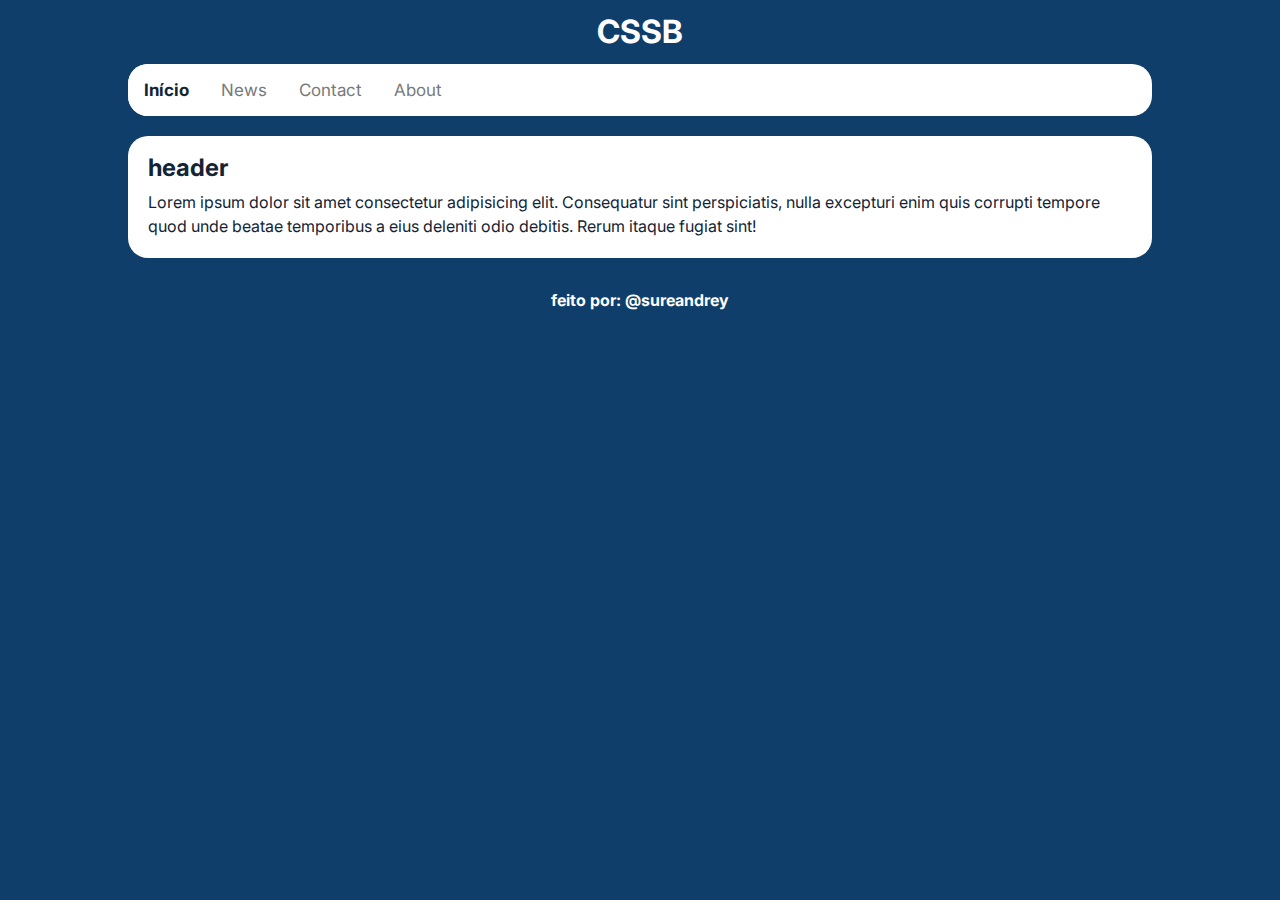
<file: index.html>
<!DOCTYPE html>
<html lang="pt-bt">
<head>
    <meta charset="UTF-8">
    <meta http-equiv="X-UA-Compatible" content="IE=edge">
    <meta name="viewport" content="width=device-width, initial-scale=1, shrink-to-fit=no">
    <title>CSSB</title>

    <!--font-->
    <link rel="preconnect" href="https://fonts.googleapis.com"> <link rel="preconnect" href="https://fonts.gstatic.com" crossorigin> <link href="https://fonts.googleapis.com/css2?family=Inter&display=swap" rel="stylesheet">

    <!--nav-->
    <link rel="stylesheet" href="https://cdnjs.cloudflare.com/ajax/libs/font-awesome/4.7.0/css/font-awesome.min.css">
    <link rel="stylesheet" href="style.css">
    <script src="js.js"></script>
</head>
<body>
    <header>
        <h1 id="logo"><a href="index.html">CSSB</a> </h1>
        <nav>
            <div class="topnav" id="myTopnav">
            <a href="index.html" class="active">Início</a>
            <a href="#section">News</a>
            <a href="#contact">Contact</a>
            <a href="#about">About</a>
            <a href="javascript:void(0);" class="icon" onclick="myFunction()"><i class="fa fa-bars"></i></a>
            </div>
        </nav>
    </header>
    
    <section>
        <header>
            <h2>header</h2>
        </header>
        <article>
            <p>Lorem ipsum dolor sit amet consectetur adipisicing elit. Consequatur sint perspiciatis, nulla excepturi enim quis corrupti tempore quod unde beatae temporibus a eius deleniti odio debitis. Rerum itaque fugiat sint!</p>
        </article>
    </section>
    <footer>
        <h4>feito por: @sureandrey</h2>
    </footer>
</body>
</html>
</file>
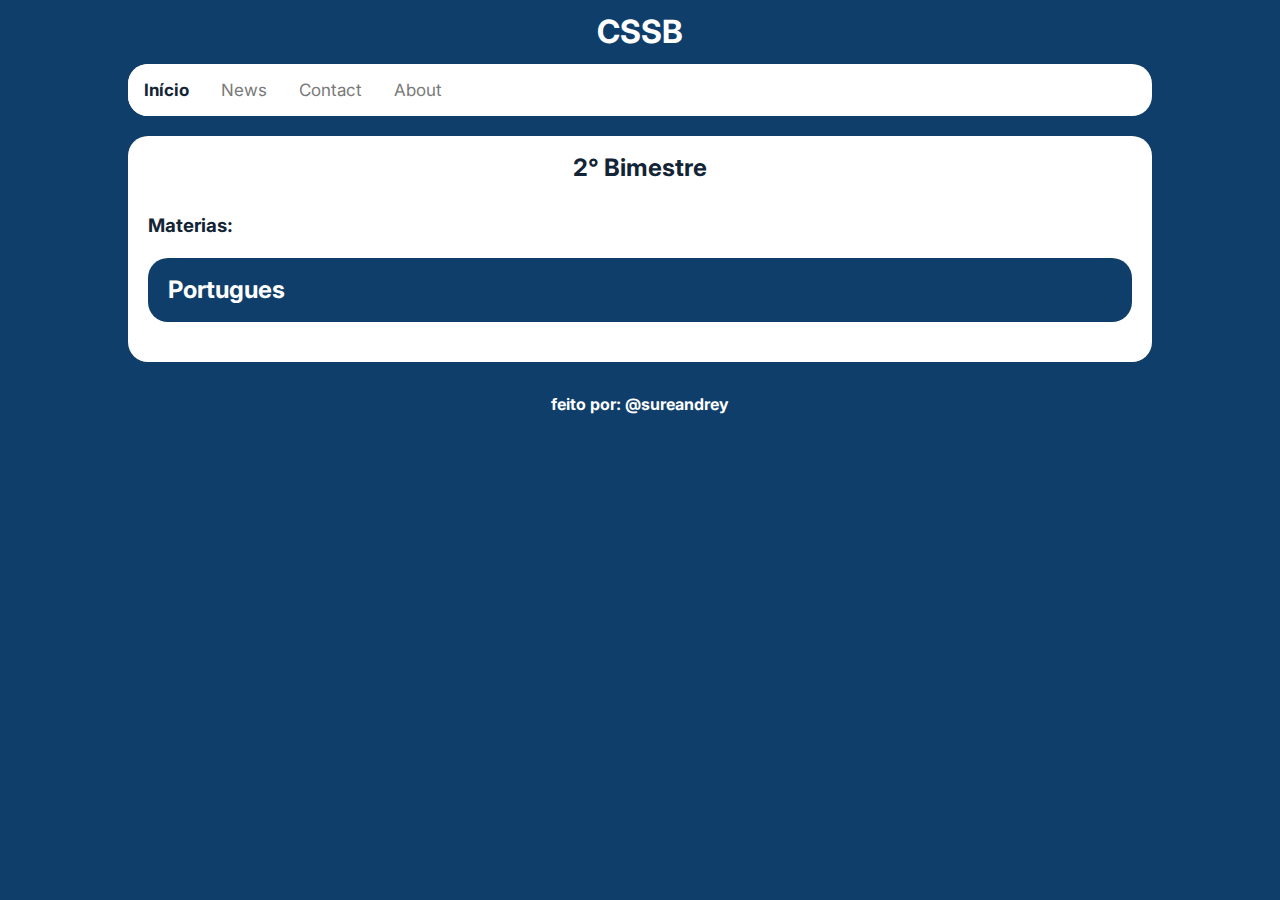
<file: bimestres/2-bimestre.html>
<!DOCTYPE html>
<html lang="pt-bt">
<head>
    <meta charset="UTF-8">
    <meta http-equiv="X-UA-Compatible" content="IE=edge">
    <meta name="viewport" content="width=device-width, initial-scale=1, shrink-to-fit=no">
    <title>CSSB</title>

    <!--font-->
    <link rel="preconnect" href="https://fonts.googleapis.com"> <link rel="preconnect" href="https://fonts.gstatic.com" crossorigin> <link href="https://fonts.googleapis.com/css2?family=Inter&display=swap" rel="stylesheet">

    <!--nav-->
    <link rel="stylesheet" href="https://cdnjs.cloudflare.com/ajax/libs/font-awesome/4.7.0/css/font-awesome.min.css">
    <link rel="stylesheet" href="../style.css">
    <script src="../js.js"></script>
</head>
<body>
    <header>
        <h1 id="logo"><a href="../index.html">CSSB</a> </h1>
        <nav>
            <div class="topnav" id="myTopnav">
            <a href="../index.html" class="active">Início</a>
            <a href="#section">News</a>
            <a href="#contact">Contact</a>
            <a href="#about">About</a>
            <a href="javascript:void(0);" class="icon" onclick="myFunction()"><i class="fa fa-bars"></i></a>
            </div>
        </nav>
    </header>
    
    <section>
        <header>
            <h2 style="text-align: center;">2° Bimestre</h2>
        </header>
        <br>
        <h3>Materias:</h3>
        <a href="bimestres/2-bimestre.html">
            <section id="container">
                <h2>Portugues</h2>
            </section>
        </a>
    </section>
    <footer>
        <h4>feito por: @sureandrey</h2>
    </footer>
</body>
</html>
</file>
<file: style.css>
* {
    border: 0px solid red;
    padding: 0;
    margin: 0;
    text-decoration: none;
    font-family: 'Inter', sans-serif;
}
:root {
    --text-color: #122436;
    --back-color: #0F3E6B;
}

body {
    background-color: var(--back-color);
    line-height: 1.5em;
}

body > header {
    width: 100%;
    margin: 0 auto 0 auto;
    text-align: center;
}

#logo {
    margin: 20px 0;
}

#logo > a {
    color: #ffffff;
}

/*
    nav
*/
.topnav {background-color: #ffffff;overflow: hidden;border-radius: 20px;}.topnav a {float: left;display: block;color: #797979;text-align: center;padding: 14px 16px;text-decoration: none;font-size: 17px;}.topnav a:hover {background-color: #ffffff;color: var(--text-color);text-decoration: underline;}.topnav a.active {background-color: #ffffff;color: var(--text-color);font-weight: bold;}.topnav .icon {display: none;}

section {
    background-color: white;
    color: var(--text-color);
    border-radius: 20px;
    margin: 20px 0;
    padding: 20px;
}

#container {
	background-color: var(--back-color);
	padding: 20px;
	height: 120%;
	color: #fff;
}

footer {
    color: #ffffff;
    border-radius: 20px;
    margin: 20px 0;
    padding: 10px;
    text-align: center;
}

section > header > h2 { margin-bottom: 10px; }

@media screen and (max-width:767px) {
    html {
        width: 100%;
    }
    body {
        width: 90%;
        margin: 0 auto 0 auto;
    }

    .topnav a:not(:first-child) {display: none;}
    .topnav a.icon {
        float: right;
        display: block;
    }

    .topnav.responsive {position: relative;}
    
    .topnav.responsive a.icon {
        position: absolute;
        right: 0;
        top: 0;
    }
    .topnav.responsive a {
        float: none;
        display: block;
        text-align: left;
    }
}

@media screen and (min-width:768px) and (max-width:1023px) {
    body {
        margin: 0 auto;
        width: 768px;
    }
}
@media screen and (min-width:1024px) {
    body {
        margin: 0 auto;
        width: 1024px;
    }
}
</file>
